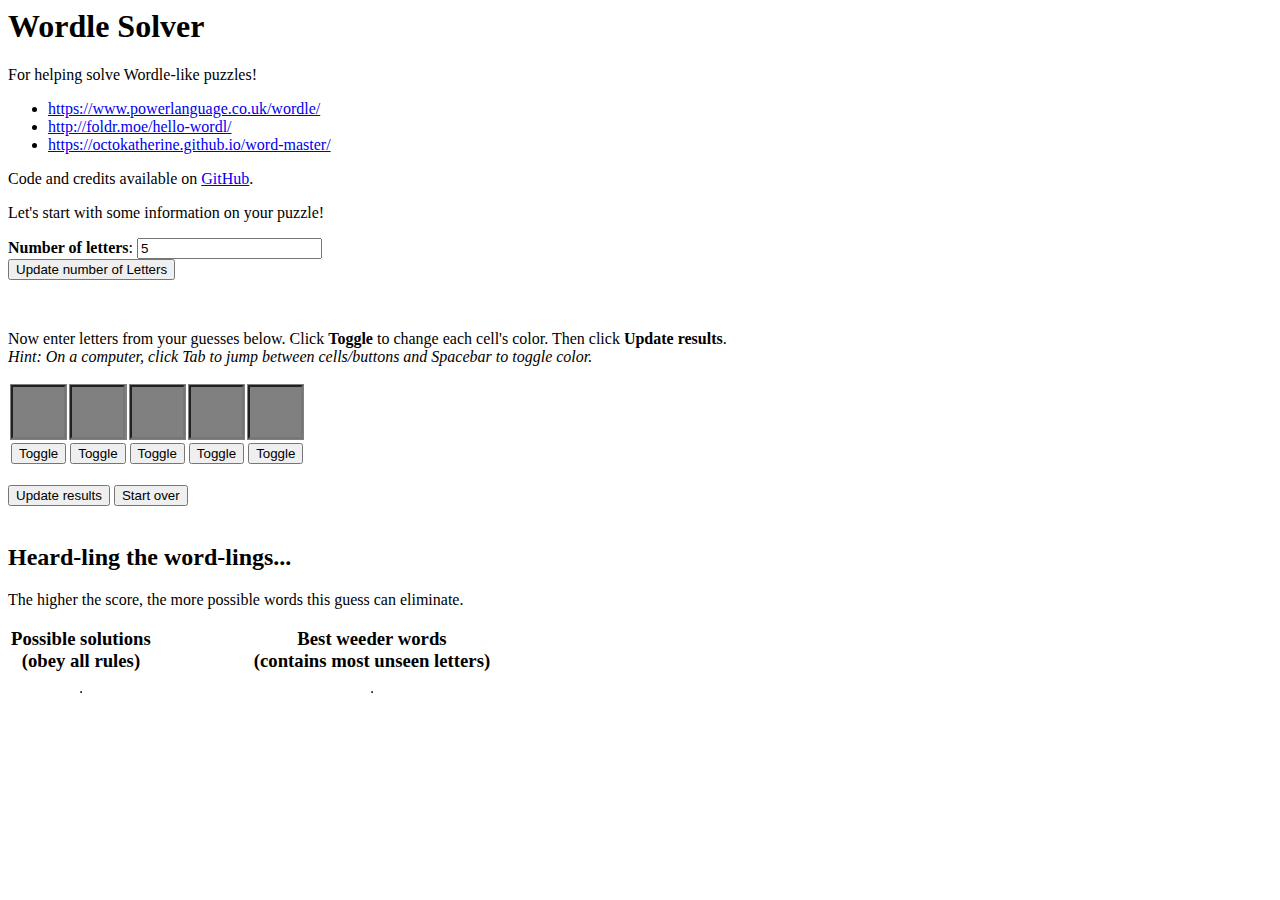
<file: index.html>
<html>

<head>
    <title>Wordle Solver</title>

    <!-- Global site tag (gtag.js) - Google Analytics -->
    <script async src="https://www.googletagmanager.com/gtag/js?id=G-24Y68ZD9Y5"></script>
    <script>
        window.dataLayer = window.dataLayer || [];

        function gtag() {
            dataLayer.push(arguments);
        }
        gtag('js', new Date());

        gtag('config', 'G-24Y68ZD9Y5');
    </script>
    <link rel="stylesheet" href="css/style.css">
</head>

<body>
    <h1>Wordle Solver</h1>
    <p>For helping solve Wordle-like puzzles!</p>

    <ul>
        <li><a href="https://www.powerlanguage.co.uk/wordle/" target="_blank">https://www.powerlanguage.co.uk/wordle/</a></li>
        <li><a href="http://foldr.moe/hello-wordl/" target="_blank">http://foldr.moe/hello-wordl/</a></li>
        <li><a href="https://octokatherine.github.io/word-master/" target="_blank">https://octokatherine.github.io/word-master/</a></li>
    </ul>

    <p>Code and credits available on <a href="https://github.com/benwang93/wordle_solver" target="_blank">GitHub</a>.</p>

    <p>Let's start with some information on your puzzle!</p>

    <form>
        <label for="wordLength"><b>Number of letters</b></label>:</label>
        <input type="text" name="wordLength" id="wordLength" value="5">

        <br>

        <input id="updateResults" type="button" value="Update number of Letters" onclick="updateNumberLetters();" />
    </form>

    <br>

    <p>
        Now enter letters from your guesses below. Click <b>Toggle</b> to change each cell's color. Then click <b>Update results</b>.
        <br>
        <i>Hint: On a computer, click Tab to jump between cells/buttons and Spacebar to toggle color.</i>
    </p>
    <table id="wordGrid">
        <!-- Correct/Incorrect letter positions go here -->
    </table>

    <br>

    <!-- <input id="addRow" type="button" value="Add row" onclick="addWordGridRow();" /> -->
    <input id="updateResults" type="button" value="Update results" onclick="updateResults();" />
    <input id="resetForm" type="button" value="Start over" onclick="resetWordForm();" />

    <br>

    <br>

    <h2 id="numResultsHeading">Possible results</h2>
    <p>The higher the score, the more possible words this guess can eliminate.</p>

    <table>
        <tr>
            <td style="padding-right: 100px;">
                <center>
                    <h3>Possible solutions<br>(obey all rules)</h3>
    
                    <table id="outputTable" border="1">
                        <!-- Filtered words go here -->
                    </table>
                </center>
            </td>
            <td>
                <center>
                    <h3>Best weeder words<br>(contains most unseen letters)</h3>
    
                    <table id="outputTableEliminate" border="1"></table>
                        <!-- Filtered words go here -->
                    </table>
                </center>
            </td>
        </tr>
    </table>

    <script src="scripts/app.js"></script>
    <script>
        updateNumberLetters();
    </script>
</body>

</html>
</file>
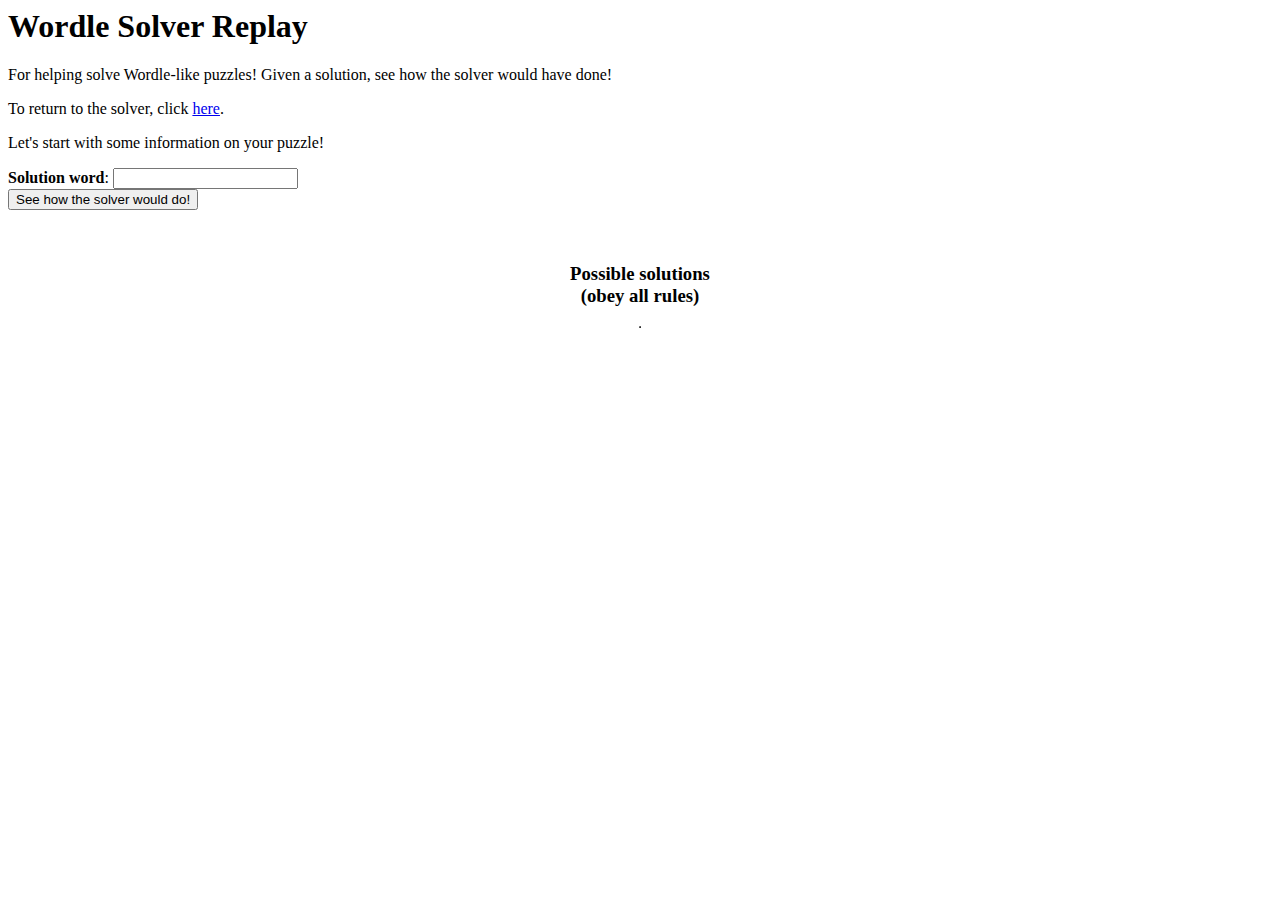
<file: replay.html>
<html>

<head>
    <title>Wordle Solver Replay</title>

    <!-- Global site tag (gtag.js) - Google Analytics -->
    <script async src="https://www.googletagmanager.com/gtag/js?id=G-24Y68ZD9Y5"></script>
    <script>
        window.dataLayer = window.dataLayer || [];

        function gtag() {
            dataLayer.push(arguments);
        }
        gtag('js', new Date());

        gtag('config', 'G-24Y68ZD9Y5');
    </script>
    <link rel="stylesheet" href="css/style.css">
</head>

<body>
    <h1>Wordle Solver Replay</h1>
    <p>For helping solve Wordle-like puzzles! Given a solution, see how the solver would have done!</p>
    
    <p>To return to the solver, click <a href="index.html">here</a>.</p>

    <p>Let's start with some information on your puzzle!</p>

    <form>
        <label for="wordLength"><b>Solution word</b></label>:</label>
        <input type="text" name="solutionWord" id="solutionWord" value="">

        <br>

        <input id="runReplay" type="button" value="See how the solver would do!" onclick="updateReplay();" />
    </form>

    <br>

    <p id="infoParagraph"></p>
    <center>
        <h3>Possible solutions<br>(obey all rules)</h3>

        <table id="outputTable" border="1">
            <!-- Filtered words go here -->
        </table>
    </center>

    <script src="scripts/app.js"></script>
    <script src="scripts/replay.js"></script>
    <script>
        // updateNumberLetters();
    </script>
</body>

</html>
</file>
<file: css/style.css>
table td, table td * {
    vertical-align: top;
}
</file>
